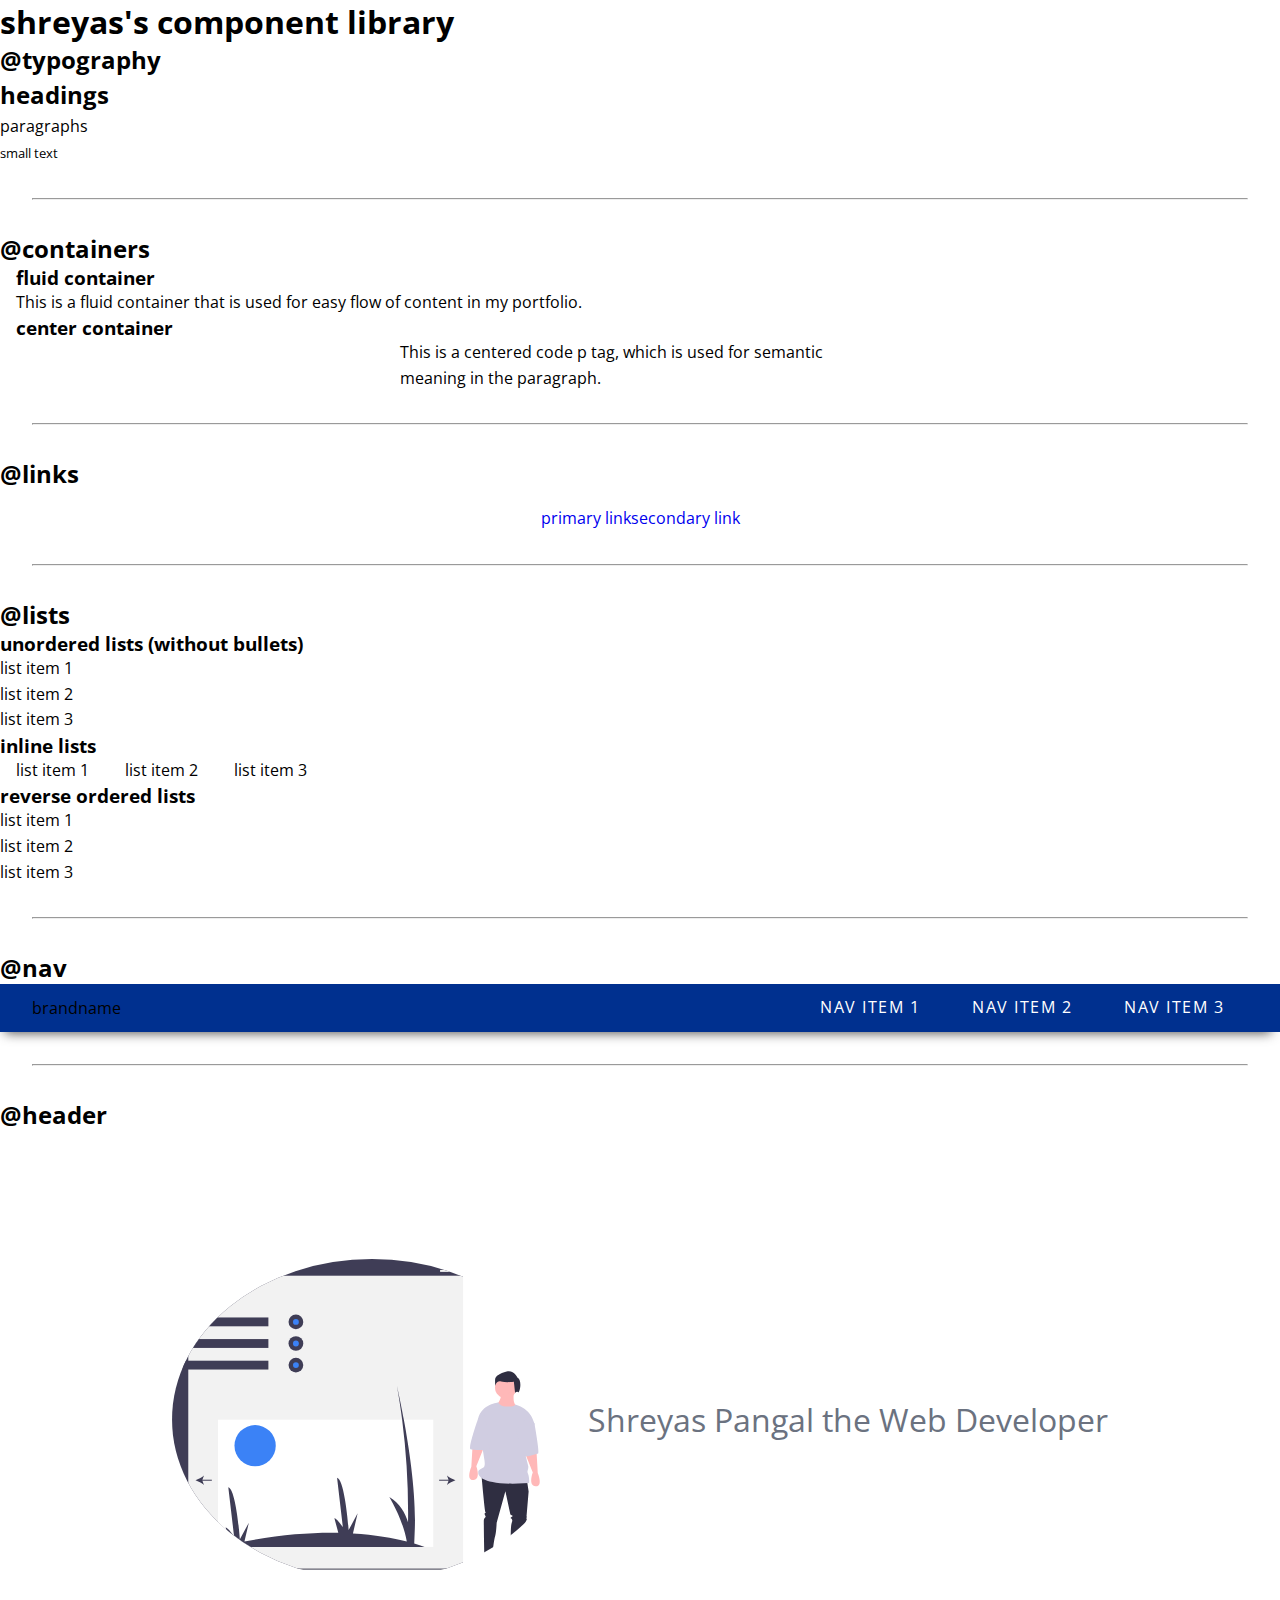
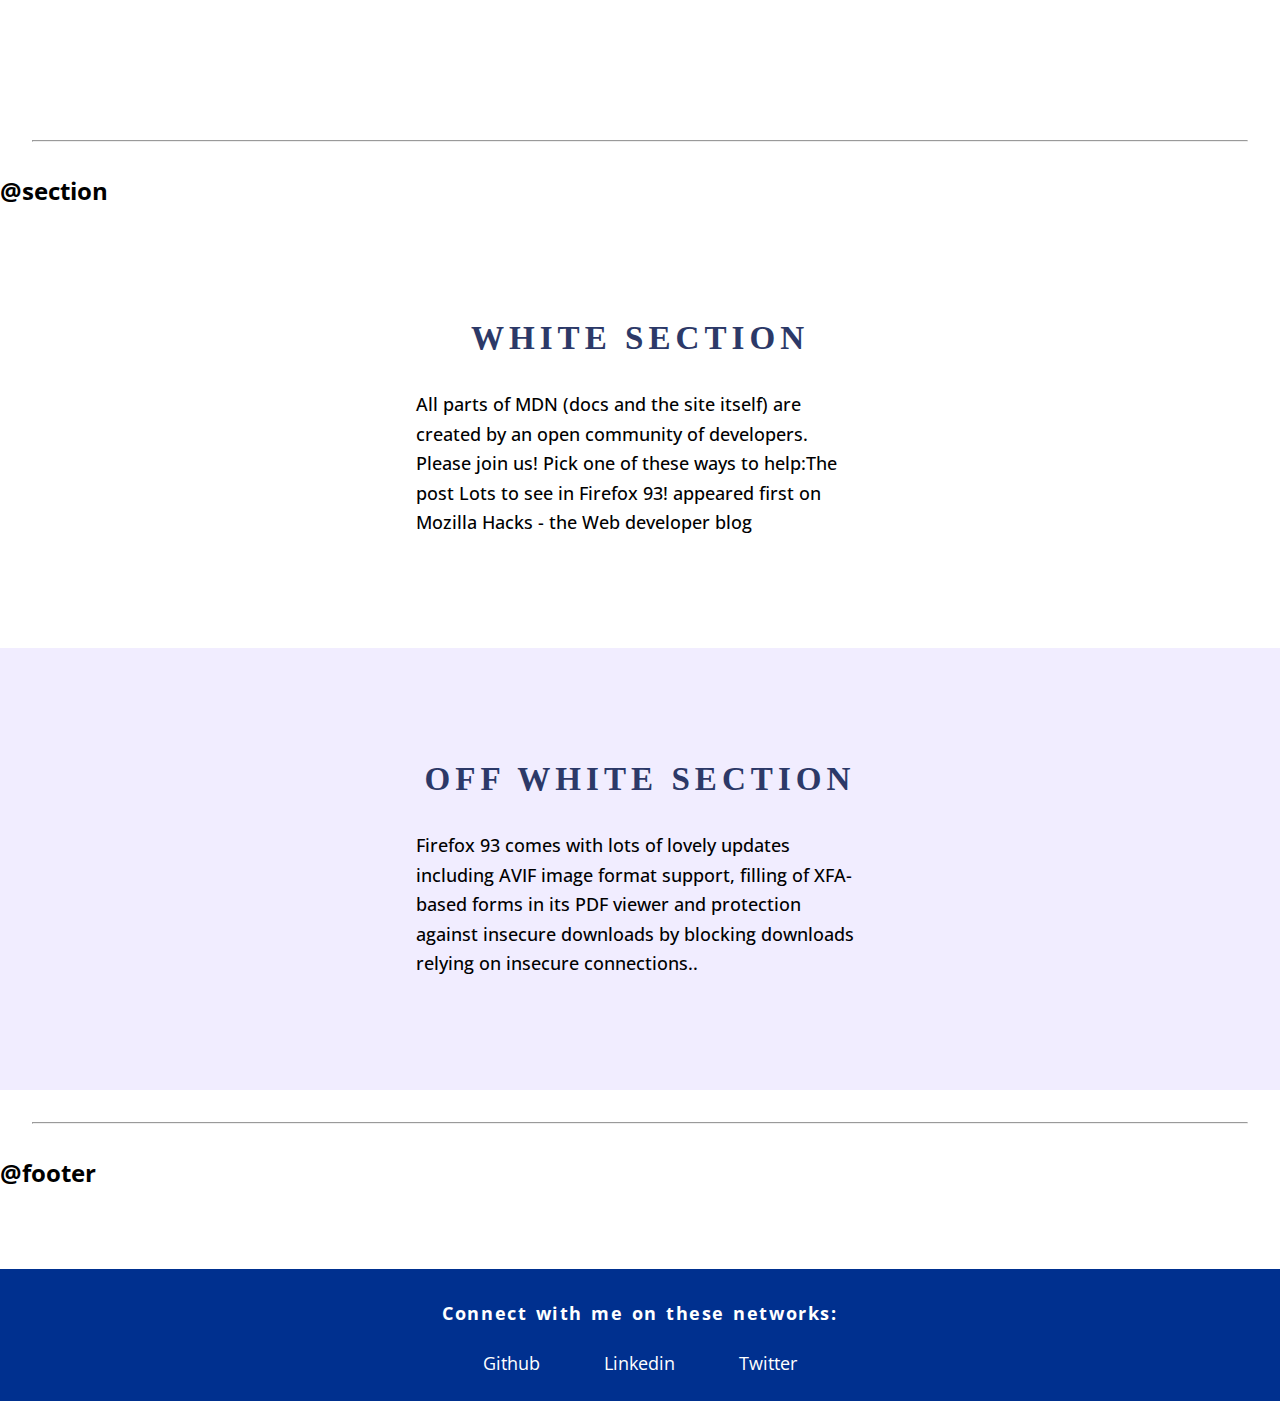
<file: lib/components.html>
<!DOCTYPE html>
<html lang="en">
<head>
    <meta charset="UTF-8">
    <meta http-equiv="X-UA-Compatible" content="IE=edge">
    <meta name="viewport" content="width=device-width, initial-scale=1.0">
    <link rel="stylesheet" href="/styles/styles.css">
    <title>Shreyas Pangal | Portfolio</title>
</head>
<body>
    <h1>shreyas's component library</h1>
    <h2>@typography</h2>
      <ul>
          <h2>headings</h2>
          <p>paragraphs</p>
          <small>small text</small>
      </ul>
      <hr>
    <h2>@containers</h2>
      <div class="container">
        <h3>fluid container</h3>
        <p>This is a fluid container that is used for easy flow of content in my portfolio.</p>
        <h3>center container</h3>
        <p class="container-center">
          This is a centered code p tag, which is used for semantic meaning in the paragraph.
        </p>
    </div>
      <hr>
    <h2>@links</h2>
      <ul class="links">
          <li class="primary-link"><a href="#">primary link</a></li>
          <li class="secondary-link"><a href="#">secondary link</a></li>
      </ul>
      <hr>
    <h2>@lists</h2>
      <h3>unordered lists (without bullets)</h3>
        <ul>
            <li>list item 1</li>
            <li>list item 2</li>
            <li>list item 3</li>
        </ul>
      <h3>inline lists</h3>
        <ul class="list-inline">
            <li>list item 1</li>
            <li>list item 2</li>
            <li>list item 3</li>
            </ul>
      <h3>reverse ordered lists</h3>
        <ol reversed>
            <li>list item 1</li>
            <li>list item 2</li>
            <li>list item 3</li>
        </ol>
      <hr>
    <h2>@nav</h2>
      <nav>
        <div class="nav-name">brandname</div>
        <ul class="nav-list">
            <li class="common-links"><a href="">nav item 1</a></li>
            <li class="common-links"><a href="">nav item 2</a></li>
            <li class="common-links"><a href="">nav item 3</a></li>
        </ul>
      </nav>
      <hr>
    <h2>@header</h2>
      <header class="hero">
        <img class="hero-img" src="/assets/hero-img.svg" alt="Website developer">
        <h2 class="hero-heading">Shreyas Pangal the <span>Web Developer</span></h2>
    </header>

      <hr>

    <h2>@section</h2>
      <section class="section">
        <h2>white section</h2>
        <div class="container container-center">
        <p>All parts of MDN (docs and the site itself) are created by an open community of developers. Please join us! Pick one of these ways to help:The post Lots to see in Firefox 93! appeared first on Mozilla Hacks - the Web developer blog</p>
        </div>
      </section>

      <section class="section off-white-section">
        <h2>off white section</h2>
        <div class=" container container-center ">
        <p>Firefox 93 comes with lots of lovely updates including AVIF image format support, filling of XFA-based forms in its PDF viewer and protection against insecure downloads by blocking downloads relying on insecure connections..</p>
        </div>
      </section>

      <hr>

    <h2>@footer</h2>
    <footer>
      <div class="footer-header">Connect with me on these networks:</div>
      <ul class="social-links list-inline">
          <li><a href="https://github.com/Shreyas-13-ops" target="_blank">Github</a></li>
          <li><a href="https://www.linkedin.com/in/shr03/" target="_blank">Linkedin</a></li>
          <li><a href="https://twitter.com/shreyas030?lang=en" target="_blank">Twitter</a></li>
      </ul>
    </footer>
</body>
</html>
</file>
<file: styles/styles.css>
/* Open Sans Font */
@import url("https://fonts.googleapis.com/css2?family=Open+Sans:ital,wght@0,300;0,400;0,500;0,700;1,300;1,700&display=swap");

/* Playfair Display Font */
/* @import url("https://fonts.googleapis.com/css2?family=Playfair+Display:wght@400;500;600;700;900&display=swap"); */

*,
*::before,
*::after {
  box-sizing: border-box;
  padding: 0;
  margin: 0;
}
:root {
  /* main colors */
  --dark-blue: #002d62;
  --primary-color: #00308f;
  --secondary-color: #3b82f6;
  /* other colors */
  --offset-blue: #2c3968;
  --dark-grey: #6b7280;
  --off-white: #f1edff;
  --yellow-color: #ffe162;
  /* Fonts */
  --ff-primary: "Open Sans", sans-serif;
  --ff-secondary: "Playfair Display", serif;
}
body {
  font-family: var(--ff-primary);
}
main {
  margin: 0px auto;
  /* width: 90%; */
}
a,
ul,
.list-inline {
  /*remove styles*/
  text-decoration: none;
  list-style: none;
}
ul,
ol,
p {
  line-height: 1.6;
}

/* containers */
.container {
  padding: 0rem 1rem;
}
.container-center {
  max-width: 480px;
  width: 100%;
  margin: auto;
}
/* links */
.link-active a {
  font-weight: bold;
  border-bottom: 1px solid var(--off-white);
  padding-bottom: 0.2rem;
}
.links {
  display: flex;
  align-items: center;
  justify-content: center;
  margin-top: 1rem;
}
.link-primary,
.link-secondary,
.common-links {
  display: inline;
  padding: 0.5rem 1.5rem;
}
.link-primary {
  background-color: var(--secondary-color);
  border-radius: 5rem;
  color: white;
  /* for space between 2 links */
  margin-right: 1.5rem;

  box-shadow: -0.5rem 0.5rem 0px var(--offset-blue);
  transition: box-shadow 500ms ease;
}
.link-primary:hover {
  background-color: var(--primary-color);
  box-shadow: 0rem 0rem 0px var(--offset-blue);
}
.link-secondary {
  border: 2px solid var(--secondary-color);
  color: var(--primary-color);
  border-radius: 5rem;
}

hr {
  margin: 2rem;
}
/* lists */
.list-inline li {
  display: inline;
  padding: 1rem;
}
/* navigation */
nav {
  background-color: var(--primary-color);
  padding: 0.7rem 2rem;
  width: 100%;

  display: flex;
  justify-content: space-between;
  align-items: center;

  box-shadow: -2px 8px 12px -7px rgba(0, 0, 0, 0.69);
  -webkit-box-shadow: -2px 8px 12px -7px rgba(0, 0, 0, 0.69);
  -moz-box-shadow: -2px 8px 12px -7px rgba(0, 0, 0, 0.69);
}
.nav-name {
  display: flex;
  gap: 3rem;
  align-items: center;
  cursor: pointer;
}
.nav-name .fa-linkedin,
.nav-name .fa-github {
  font-size: 2.5rem;
  color: white;
  transition: all 0.2s;
}
.nav-name .fa-linkedin:hover,
.nav-name .fa-github:hover {
  color: var(--yellow-color);
}
.nav-list li a {
  color: white;
  letter-spacing: 1.5px;
  text-transform: uppercase;
}
.nav-list li a:hover {
  color: var(--yellow-color);
}
/* header */
.hero {
  padding: 8rem 0rem;
  display: flex;
  justify-content: center;
  align-items: center;
  gap: 1rem;
}
.hero-img {
  display: block;
  max-width: 400px;
  border-radius: 50%;
}
.hero-heading {
  font-size: 2rem;
  font-weight: normal;

  color: var(--dark-grey);
  text-align: left;
}
.author-name {
  color: var(--primary-color);
  display: block;
  padding: 1.3rem 0rem;
  font-size: 3rem;
  font-weight: 700;
  font-family: var(--ff-primary);
}
.author-work,
.author-bio {
  font-weight: 500;
  color: var(--offset-blue);
  font-weight: 500;
  font-size: 1.8rem;
}
.author-bio {
  display: inline-block;
  width: 50ch;
}
/* sections */
.section {
  font-size: 115%;
  padding: 7rem;
}
.section p {
  font-weight: 500;
}
.section h2 {
  text-align: center;
  color: var(--offset-blue);
  font-size: 180%;
  font-weight: 900;
  padding-bottom: 2rem;
  text-transform: uppercase;
  font-family: var(--ff-secondary);
  letter-spacing: 5px;
}
.off-white-section {
  background-color: var(--off-white);
}

/* Skills section */
.skills_title {
  text-align: center;
  margin-bottom: 2rem;
  font-size: 110%;
}
.skills_top,
.skills_middle,
.skills_bottom {
  display: flex;
  gap: 3.8rem;
  margin-top: 1.5rem;
  margin-bottom: 1.5rem;
  justify-content: center;
}
.skills_top {
  font-size: 700%;
}
.skills_middle {
  font-size: 600%;
}
.skills_bottom {
  font-size: 500%;
}
/* Skills section color */
.fa-html5 {
  color: #f06529;
}
.fa-css3-alt {
  color: #1c78c0;
}
.fa-js {
  color: #ebc700;
}
.fa-bootstrap {
  color: #563d73;
}
.fa-git {
  color: #f1502f;
}
.fa-github {
  color: #211f1f;
}

.about_para a {
  color: var(--offset-blue);
  border-bottom: 1px solid #002d62;
}
.about_para a:hover {
  border: none;
  color: var(--secondary-color);
}
.about_para > p,
.skills_para > p {
  padding-bottom: 1rem;
}

/* footer */
footer {
  background-color: var(--primary-color);
  width: 100%;

  padding-top: 2rem;
  margin-top: 5rem;

  text-align: center;
  color: white;
}
footer .social-links {
  padding-inline-start: 0px;
  display: flex;
  justify-content: center;
}
footer .social-links a {
  color: white;
  display: block;
  padding: 0.5rem 1rem;
  font-size: 110%;
  cursor: pointer;
}
footer .social-links a:hover {
  background-color: var(--secondary-color);
  border-radius: 0.5rem;
}
.footer-header {
  font-weight: bolder;
  font-size: large;
  word-spacing: 0.1rem;
  letter-spacing: 0.1rem;
}
.footer_credits {
  background-color: var(--dark-blue);
  width: 100%;
  padding: 1rem 0;
}
.contact-form {
  margin-top: 3rem;
  width: 100%;
}

/* MEDIA QUERIES FOR 1000 MAX */
@media screen and (max-width: 1000px) {
  .nav {
    position: fixed;
    right: 0;
  }
  .hero {
    flex-direction: column;
    align-items: center;
    justify-content: center;
    gap: 5rem;
  }
  .hero-heading {
    text-align: center;
  }
  .link-primary {
    box-shadow: 0rem 0rem 0px var(--offset-blue);
  }
}

/* MEDIA QUERIES FOR 695 MAX */
@media screen and (max-width: 695px) {
  nav {
    display: flex;
    flex-direction: column;
    position: fixed;
    right: 0;
  }
  .hero-img {
    max-width: 250px;
  }
}

/* MEDIA QUERIES FOR 630 MAX */
@media screen and (max-width: 630px) {
  .section {
    padding: 4rem 1rem;
  }
}

/* MEDIA QUERIES FOR 510 MAX */
@media screen and (max-width: 510px) {
  nav {
    position: fixed;
    top: 0;
    right: 0;
    width: 100%;
    font-size: 0.8rem;
    padding-bottom: 1.3rem;
  }
  .nav-list {
    margin-top: 1.2rem;
    padding: 0;
  }
  main {
    margin-top: 8rem;
    font-size: 0.9rem;
  }
  /* Hero section begins */
  .hero-heading {
    font-size: 1.5rem;
    text-align: left;
  }
  .author-name {
    font-size: 2rem;
    padding: 0.7rem 0;
  }
  .author-work {
    font-size: 1.3rem;
  }
  .author-bio {
    font-size: 1.3rem;
    max-width: 340px;
  }
  /* Hero section ends */

  footer {
    margin-top: 0;
  }
  footer .social-links {
    flex-direction: column;
  }
  footer ul li:hover a {
    border-bottom: unset;
  }
}
@media screen and (max-width: 380px) {
  nav {
    padding: 0.7rem 0;
    display: flex;
    justify-content: space-between;
  }
}
</file>
